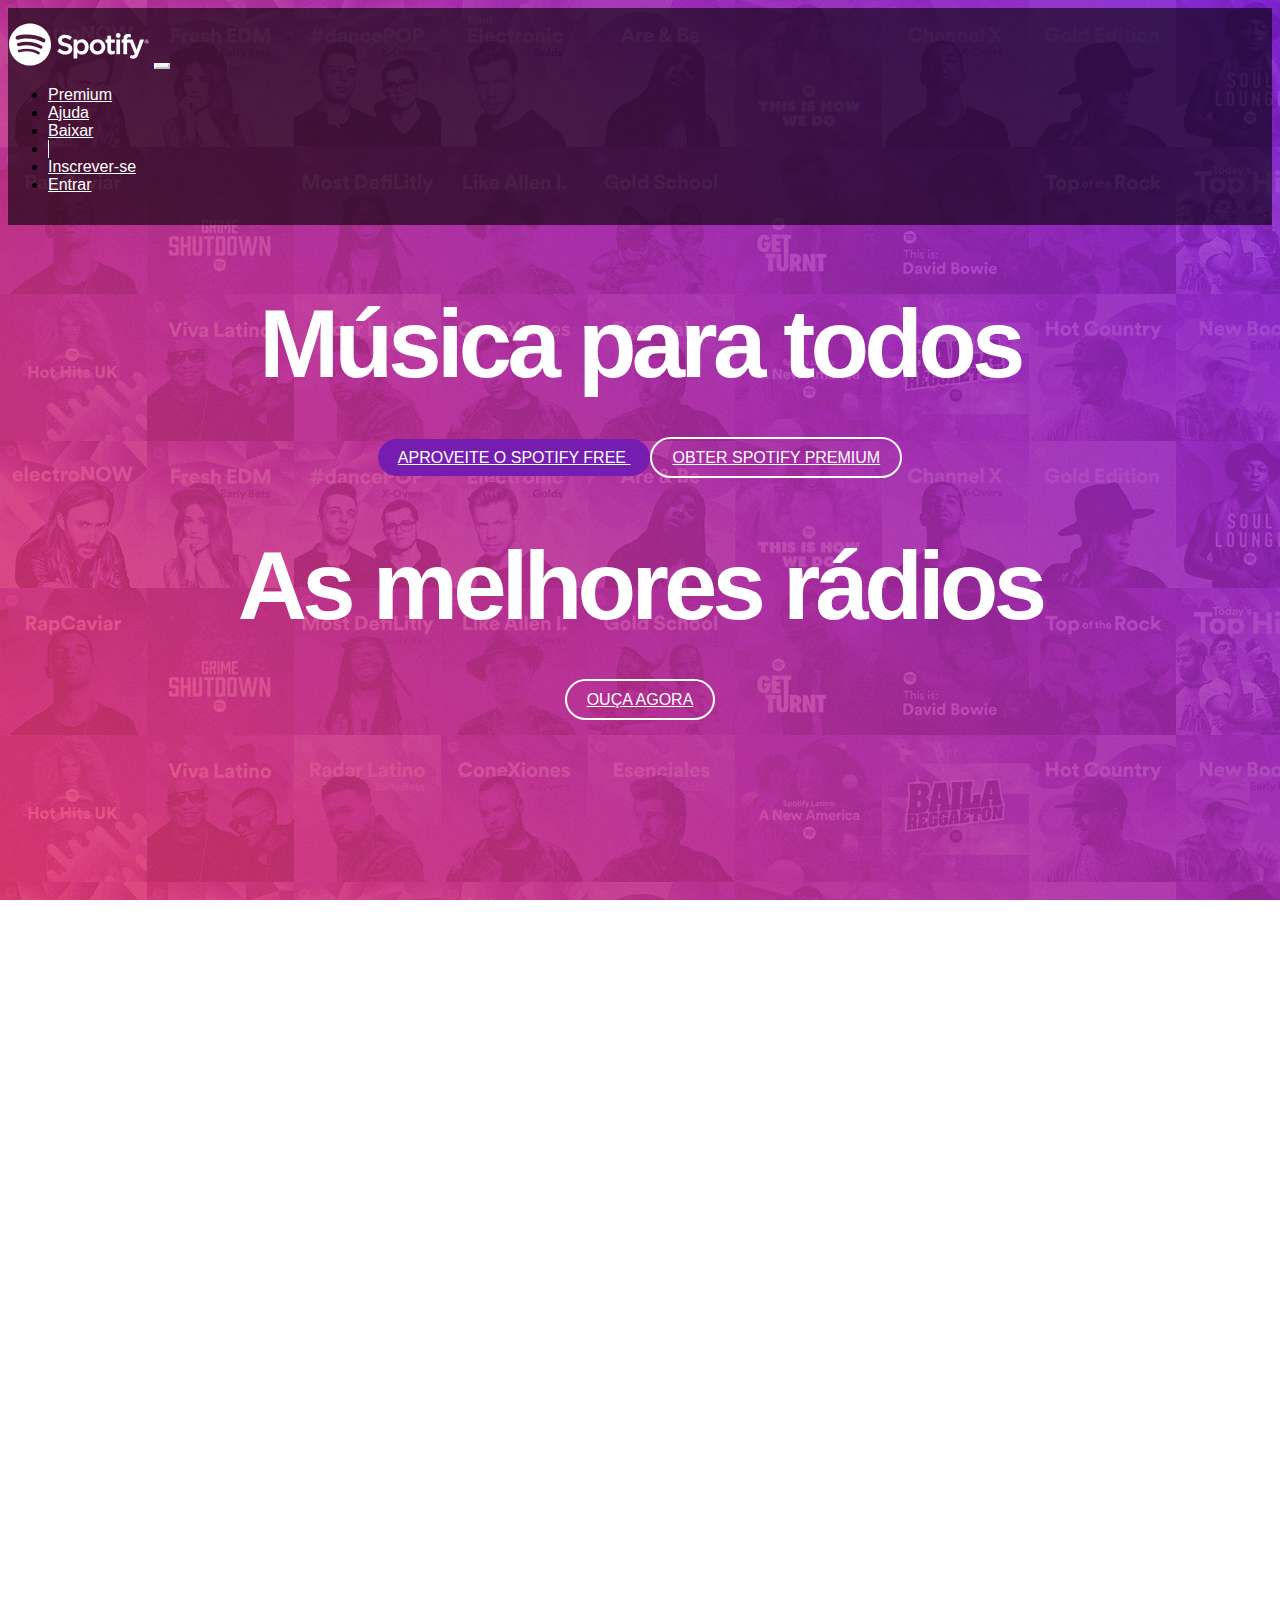
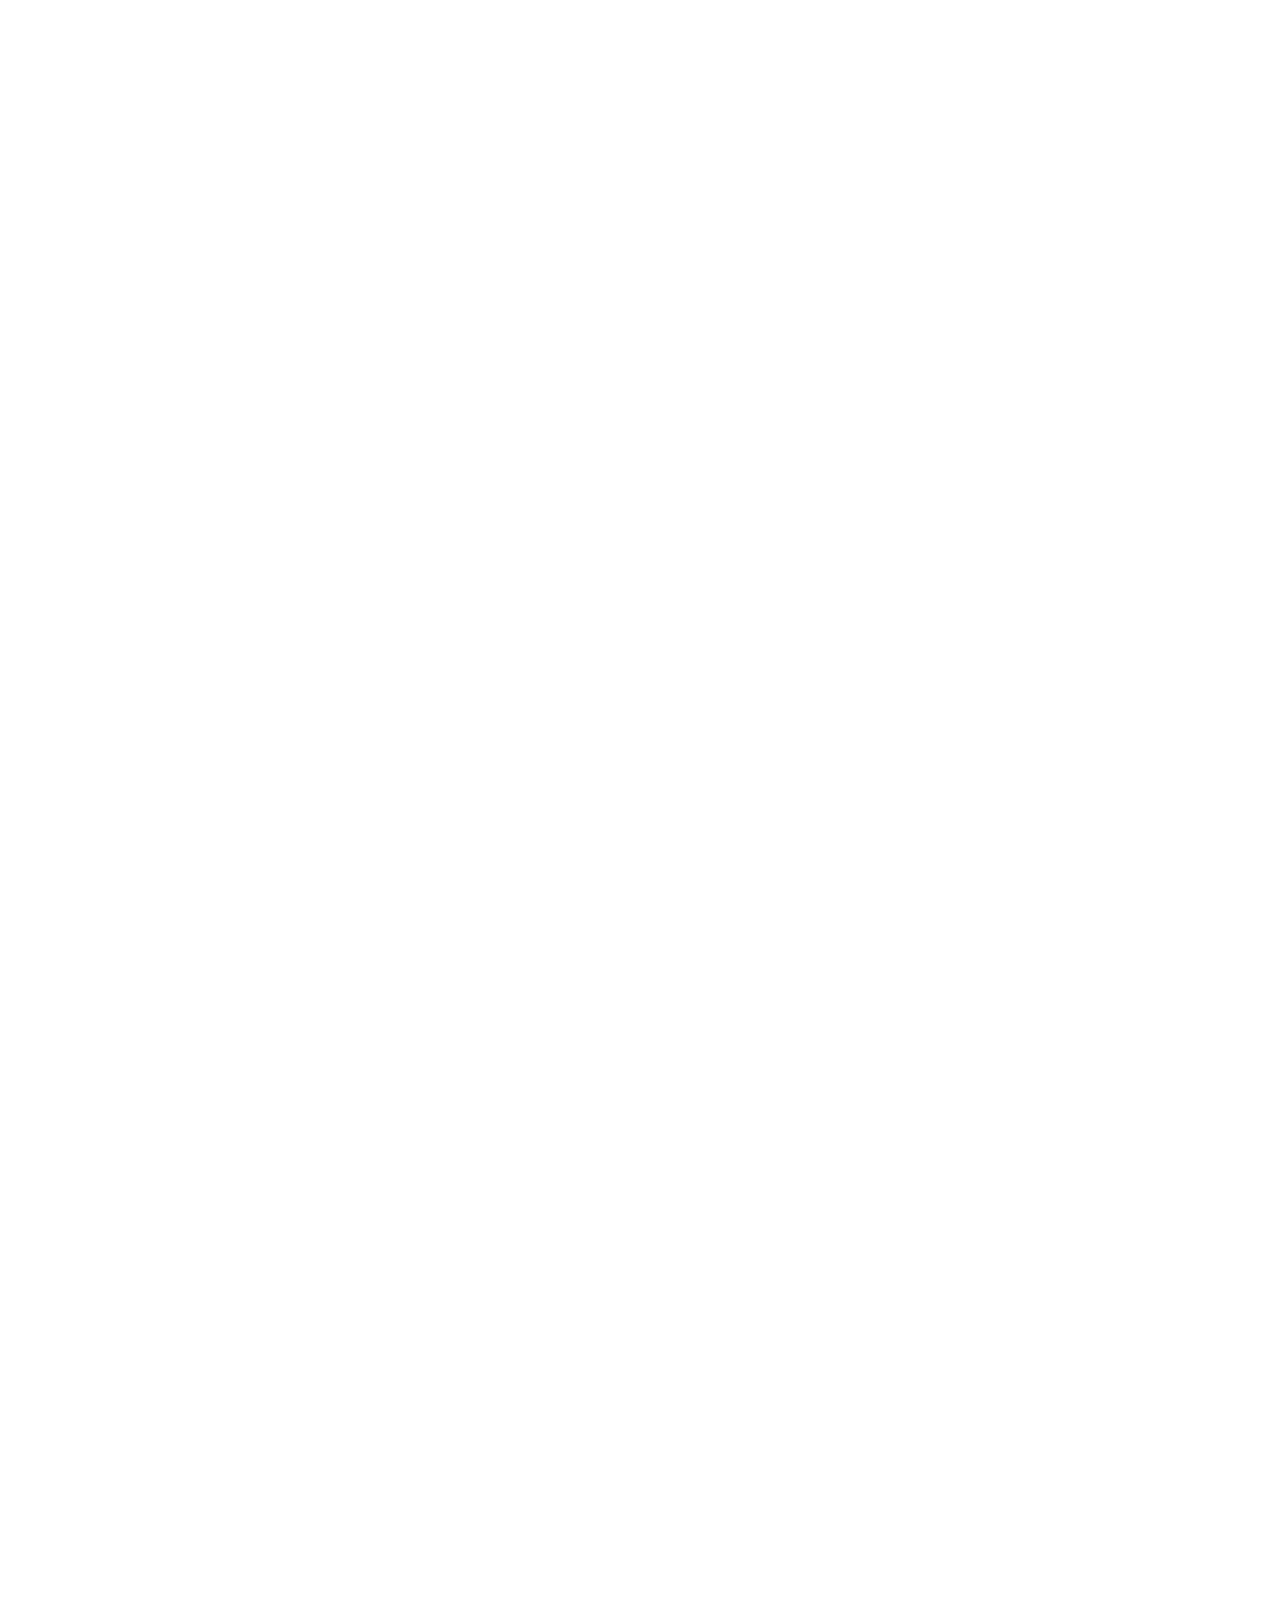
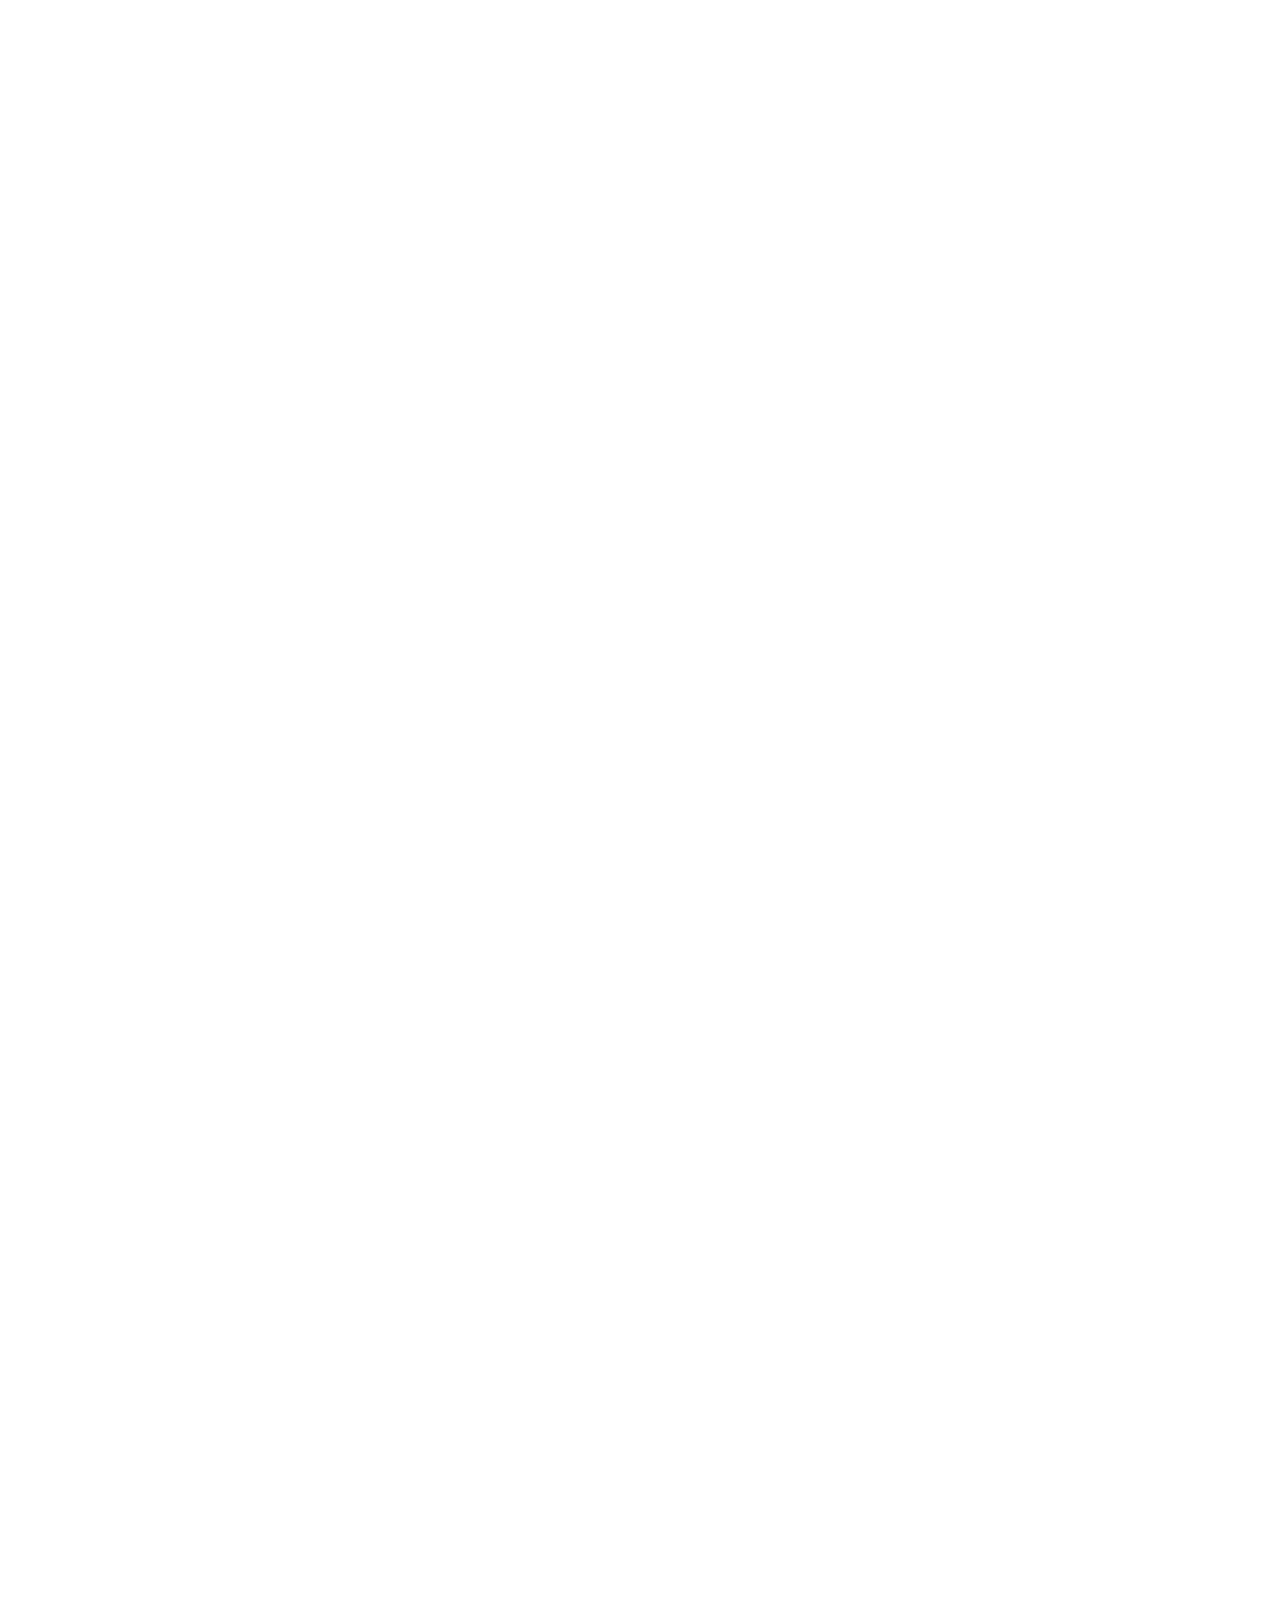
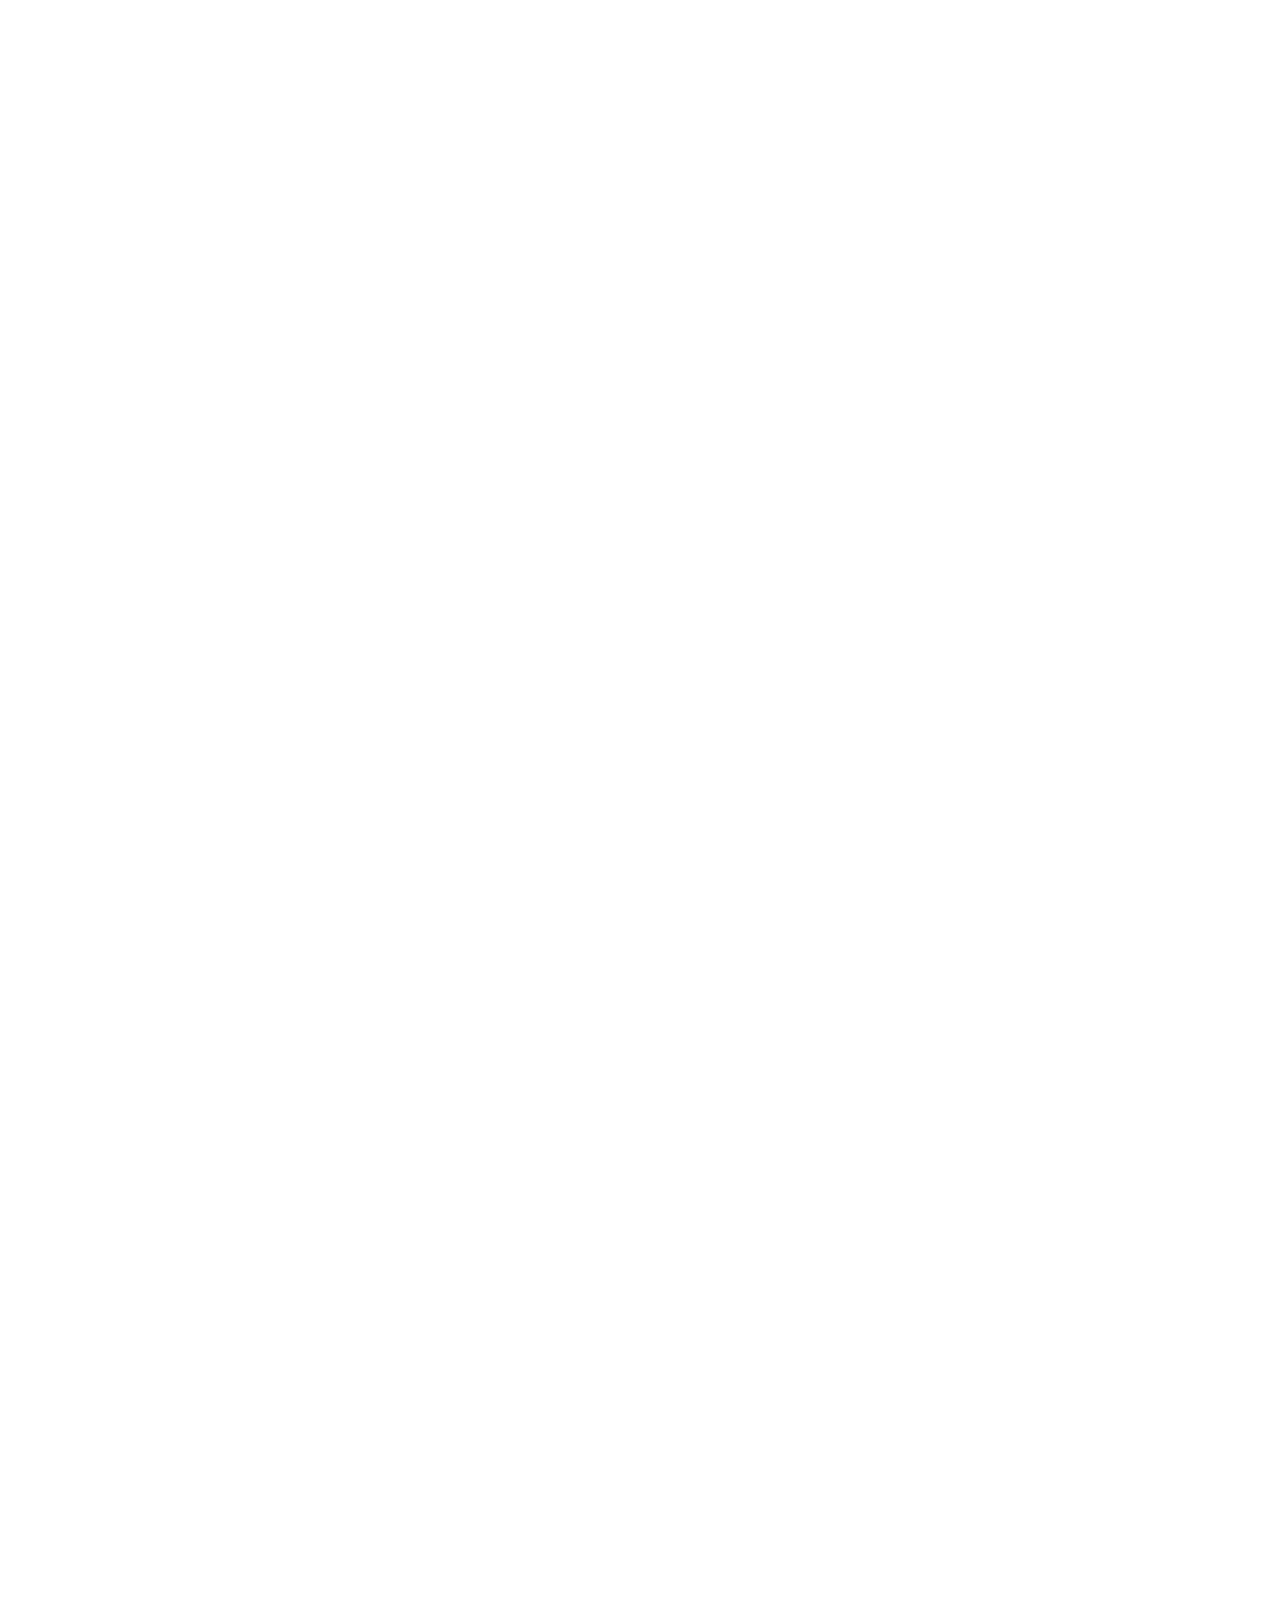
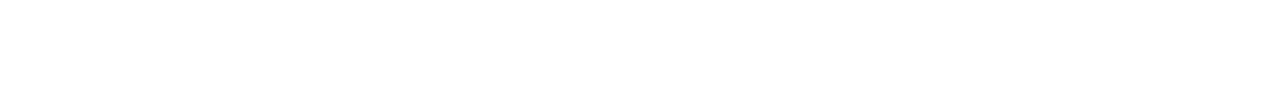
<file: index.html>
<!DOCTYPE html>
<html lang="pt-br">
  <head>
    <!-- Meta tags Obrigatórias -->
    <meta charset="utf-8">
    <meta name="viewport" content="width=device-width, initial-scale=1, shrink-to-fit=no">

    <!-- Bootstrap CSS -->
    <link rel="stylesheet" href="https://stackpath.bootstrapcdn.com/bootstrap/4.1.3/css/bootstrap.min.css" integrity="sha384-MCw98/SFnGE8fJT3GXwEOngsV7Zt27NXFoaoApmYm81iuXoPkFOJwJ8ERdknLPMO" crossorigin="anonymous">

    <!-- Font Awesome -->
    <link rel="stylesheet" href="https://use.fontawesome.com/releases/v5.3.1/css/all.css" integrity="sha384-mzrmE5qonljUremFsqc01SB46JvROS7bZs3IO2EmfFsd15uHvIt+Y8vEf7N7fWAU" crossorigin="anonymous">

    <!-- HTML5Shiv -->
    <!--[if lt IE 9]>
      <script src="https://oss.maxcdn.com/html5shiv/3.7.2/html5shiv.min.js"></script>
    <![endif]-->

    <!-- Estilo customizado -->
    <link rel="stylesheet" type="text/css" href="css/estilo.css">
    <link rel="stylesheet" type="text/css" href="css/mediaqueries.css">
    <link rel="icon" href="imagens/favicon.png">

    <title>Música para todos - Spotify</title>
  </head>
  <body>
    
    <!-- inicio do cabeçalho -->
    <header>
      <nav class="navbar navbar-expand-md navbar-light fixed-top transparent">

          <!-- logo -->
          <div class="container">
            <a href="index.html" class="navbar-brand">
                <img src="imagens/spotify.svg" width="142px">
            </a>
          <!-- fim -->

          <!-- botão hamburguer -->
          <button class="navbar-toggler" data-toggle="collapse" data-target="#nav"> <i class="fas fa-bars"></i> </button>
          <!-- fim -->

          <!-- barra de navegação -->
          <div class="collapse navbar-collapse" id="nav">
              <ul class="navbar-nav ml-auto" >
                  <li class="nav-item">
                      <a href="#" class="nav-link">Premium</a>
                  </li>

                  <li class="nav-item">
                      <a href="#" class="nav-link">Ajuda</a>
                  </li>

                  <li class="nav-item">
                      <a href="#" class="nav-link">Baixar</a>
                  </li>

                  <li class="nav-item divisor ml-3 mr-3 mt-1 mb-1"></li>

                  <li class="nav-item">
                      <a href="#" class="nav-link">Inscrever-se</a>
                  </li>

                  <li class="nav-item">
                      <a href="#" class="nav-link">Entrar</a>
                  </li>
              </ul>
          </div>   
          <!-- fim -->


      </div>
      </nav>
    </header>
    <!-- fim do cabeçalho -->

    <!-- inicio da sessão 1 -->
    <section class="home d-flex">
      <div class="container align-self-center">
        <div class="row">
          <div class="col-md-12 capa">

            <div id="carousel-spotify" class="carousel slide" data-ride="carousel">
              <div class="carousel-inner">

                <div class="carousel-item active">  
                  <h1>Música para todos</h1>
                  <a href="" class="btn btn-custom btn-lg btn-roxo"> 
                  Aproveite o Spotify Free
                  </a>

                  <a href="" class="btn btn-custom btn-lg btn-branco"> 
                  Obter Spotify Premium
                  </a>
                </div>

                <div class="carousel-item">  
                  <h1>As melhores rádios</h1>
                  <a href="" class="btn btn-custom btn-lg btn-branco"> 
                  <i class="fas fa-music p-2"></i>Ouça agora
                  </a>
                </div>
              </div> 

              <!-- controle -->
              <a href="#carousel-spotify" class="carousel-control-prev" data-slide="prev"><i class="fas fa-angle-left fa-3x"></i></a>
              <a href="#carousel-spotify" class="carousel-control-next" data-slide="next"><i class="fas fa-angle-right fa-3x"></i></a>

            </div>
          </div>
        </div>
      </div>
    </section>
    <!-- fim da sessão 1 -->

    <!-- inicio da sessão 2 -->
    <section class="servicos">
      <div class="container">
        <div class="row">

           <div class="col-md-6">

                <div class="row albuns"> 

                    <div class="col-md-6">
                          <img src="imagens/img1.jpg" class="img-fluid d-none d-md-block">
                    </div>

                    <div class="col-md-6">
                          <img src="imagens/img2.jpg" class="img-fluid d-none d-md-block">
                    </div>

                </div>

                <div class="row albuns">

                    <div class="col-md-6">
                        <img src="imagens/img3.jpg" class="img-fluid d-none d-md-block">
                    </div>

                    <div class="col-md-6">
                        <img src="imagens/img4.jpg" class="img-fluid d-none d-md-block">
                    </div>

                </div>
            </div>

            <div class="col-md-6 lead">
              <h2>O que o Spotify tem?</h2>

              <h3>Músicas</h3>
              <p>O Spotify tem milhões de músicas. Escute seus sons favoritos, descubra novas músicas e reúna seus favoritos em um só lugar.</p>

              <h3>Playlists</h3>
              <p>No Spotify você encontra uma playlist para cada momento. Todas Feitas por fanáticos e especialistas da música</p>

              <h3>Novos lançamentos</h3>
              <p>Escute os novos lançamentos de singles e álbuns da semana e veja o que está bombando no Top 50.</p>
            </div>



        </div>
      </div>
    </section>
    <!-- fim da sessão 2 -->

    <section class="recursos">
      <div class="container">
        <div class="row">

          <div class="col-md-4 rec lead">
            <h2>Fácil</h2>
            <h3>Buscar</h3>
            <p class="text-white">Já sabe o que quer escutar? É só procurar e apertar o play</p>
            <h3>Navegar</h3>
            <p class="text-white">Veja os novos lançamentos, o que está bombando nas paradas e as melhroes playlist para o seu momento.</p>
            <h3>Descobrir</h3>
            <p class="text-white">Curta músicas novas toda segunda-feira com uma playlist personalizada pra você. Ou relaxe e curta uma das rádios</p>
          </div>

          <div class="col-md-8">
            <div class="row rotacionar">

              <div class="col-md-6">
                <img src="imagens/iphone1.png" class="img-fluid">  
              </div>

              <div class="col-md-6">
                <img src="imagens/iphone2.png" class="img-fluid">
              </div>

            </div>
          </div>

        </div>
      </div>
    </section>

    <footer class="rodape">
      <div class="container">
        <div class="row">
          <div class="col-md-2">
            <img src="imagens/spotify.svg" width="142">
          </div>
          <div class="col-md-2">
            <h4>Company</h4>
            <ul class="navbar-nav">
              <li><a href="">Sobre</a></li>
              <li><a href="">Empregos</a></li>
              <li><a href="">Imprensa</a></li>
              <li><a href="">Novidades</a></li>
            </ul>
          </div>
          <div class="col-md-2">
            <h4>Comunidades</h4>
            <ul class="navbar-nav">
              <li><a href="">Artistas</a></li>
              <li><a href="">Desenvolvedores</a></li>
              <li><a href="">Marcas</a></li>
            </ul>
          </div>
          <div class="col-md-2">
            <h4>Links uteis</h4>
            <ul class="navbar-nav">
              <li><a href="">Ajuda</a></li>
              <li><a href="">Presentes</a></li>
              <li><a href="">Player da web</a></li>
            </ul>
          </div>
          <div class="col-md-4">
            <ul>
              <li>
                <img src="imagens/facebook.png" width="img-fluid">
              </li>

              <li>
                <img src="imagens/twitter.png" width="img-fluid">
              </li>

              <li>
                <img src="imagens/instagram.png" width="img-fluid">
              </li>
            </ul>
          </div>
        </div>
      </div>
    </footer>

    <!-- JavaScript (Opcional) -->
    <!-- jQuery primeiro, depois Popper.js, depois Bootstrap JS -->
    <script src="https://code.jquery.com/jquery-3.3.1.slim.min.js" integrity="sha384-q8i/X+965DzO0rT7abK41JStQIAqVgRVzpbzo5smXKp4YfRvH+8abtTE1Pi6jizo" crossorigin="anonymous"></script>
    <script src="https://cdnjs.cloudflare.com/ajax/libs/popper.js/1.14.3/umd/popper.min.js" integrity="sha384-ZMP7rVo3mIykV+2+9J3UJ46jBk0WLaUAdn689aCwoqbBJiSnjAK/l8WvCWPIPm49" crossorigin="anonymous"></script>
    <script src="https://stackpath.bootstrapcdn.com/bootstrap/4.1.3/js/bootstrap.min.js" integrity="sha384-ChfqqxuZUCnJSK3+MXmPNIyE6ZbWh2IMqE241rYiqJxyMiZ6OW/JmZQ5stwEULTy" crossorigin="anonymous"></script>
  </body>
</html>
</file>
<file: css/estilo.css>
body{
	background: url(../imagens/capa.png),
				url(../imagens/ruido.png),
				linear-gradient(50deg, #ff4169,#7c26f8);
	background-attachment: fixed;
	font-family: Helvetica, Arial, sans-serif;
}
.home, body , html{
	height: 100%;
	overflow-x: hidden;
}
/*---------------------fim do body---------------------*/

/*---------------------Tipografia---------------------*/
h1 {
	font-weight: 900;
	letter-spacing: -0.05em;
	margin-bottom: 50px;
	color: white;
}

h2{
	font-size: 3em;
	font-weight: 700;
	letter-spacing: -0.04em;
}

h3{
	font-size: 2em;
	font-weight: 700;
	letter-spacing: -0.04em;
}


/*---------------------fim---------------------*/

/*--------------------- navegação ---------------------*/
nav.transparent{
	padding: 15px 0px;
	background-color: rgba(0, 0, 0, 0.6);
}

.navbar-light .navbar-nav .nav-link{
	color: #fff;
}

.navbar-light .navbar-nav .nav-link:hover{
	color: #9bf0e1;
}

.navbar-light .navbar-nav .nav-link:focus{
	color: #9bf0e1;
}

.navbar-light .navbar-toggler {
    color: rgba(255,255,255,0.7);
    border-color: rgba(255,255,255,0.7);
}

.divisor{
	background: #fff;
	width: 1px;
}

/*---------------------fim da navegação---------------------*/

/*---------------------page1 ---------------------*/
.capa{
	text-align: center;
}

.btn-custom{
	color: #fff;
	border-radius: 500px;
	-webkit-border-radius: 500px;
	-moz-border-radius: 500px;
	text-transform: uppercase;
	transition: background 0.4s, color 0.4s;
	padding: 10px 20px;
}
.btn-roxo{
	background: #761db1;
}

.btn-roxo:hover{
	background: #6207e3;
	color: #fff;
}

.btn-branco{
	border: 2px solid #fff;
}

.btn-branco:hover{
	background-color: white;
	color: #000;
}
.carousel-control-next, .carousel-control-prev{
	width: 5%;
}
/*---------------------fim---------------------*/



/*---------------------page 2---------------------*/
.servicos{
	background: white;
	padding-top: 20px;
	padding-bottom: 20px;
}

.albuns{
	padding: 10px 0;
}

.servicos h2,h3{
	color: #7c25f8;
}

/*---------------------fim---------------------*/

/*---------------------page3----------------------*/

.recursos{
	padding-top: 20px;
	padding-bottom: 20px;
}

.rec h3{
	color: skyblue;
}

.rec h2{
	color: #fff;
}

.rotacionar{
	transform: translateY(20px) rotate(30deg);
	-ms-transform: translateY(20px) rotate(30deg);
	-webkit-transform: translateY(20px) rotate(30deg);
	padding-left: 80px;

}

/*---------------------Fim---------------------*/

/*---------------------Rodape---------------------*/
footer{
	background: #000;
	padding: 50px 0px 20px 0px;
	width: 100%;
	position: relative;
}

footer h4{
	color: #919496;
	font-size: 0.8em;
	text-transform: uppercase;
}

footer .navbar-nav a{
	color: white;
	font-size: 0.8em;
}

footer .navbar-nav a:hover{
	color: #9bf0e1;
	font-size: 0.8em;
	text-decoration: none;
}

footer ul{
	list-style: none;
}

footer ul li{
	float: right;
	margin: 0 5px;
}
</file>
<file: css/mediaqueries.css>
/* Extra small devices (portrait phones, less than 576px)*/
@media (max-width: 575.98px) {
	.btn-custom {
		margin: 10px 15px;
	}

	.rotacionar{
		display: none;
	}
}

/* Small devices (landscape phones, 576px and up) */
@media (min-width: 576px) and (max-width: 767.98px) {
	h1 {
		font-size: 3em;
	}
	.btn-custom {
		margin: 10px 15px;
	}

	.rotacionar{
		display: none;
	}
}

/* Medium devices (tablets, 768px and up)*/
@media (min-width: 768px) and (max-width: 991.98px) {
	h1 {
		font-size: 4em;
	}
	.btn-custom{
		margin: 0 12px 
	}

	.rotacionar{
		width: 50em;
	}
}

 /*Large devices (desktops, 992px and up)*/
@media (min-width: 992px) and (max-width: 1199.98px) {
	h1 {
		font-size: 5em;
	}
}

/* Extra large devices (large desktops, 1200px and up)*/
@media (min-width: 1200px) {
	h1 {
		font-size: 6em;
	}
}
</file>
